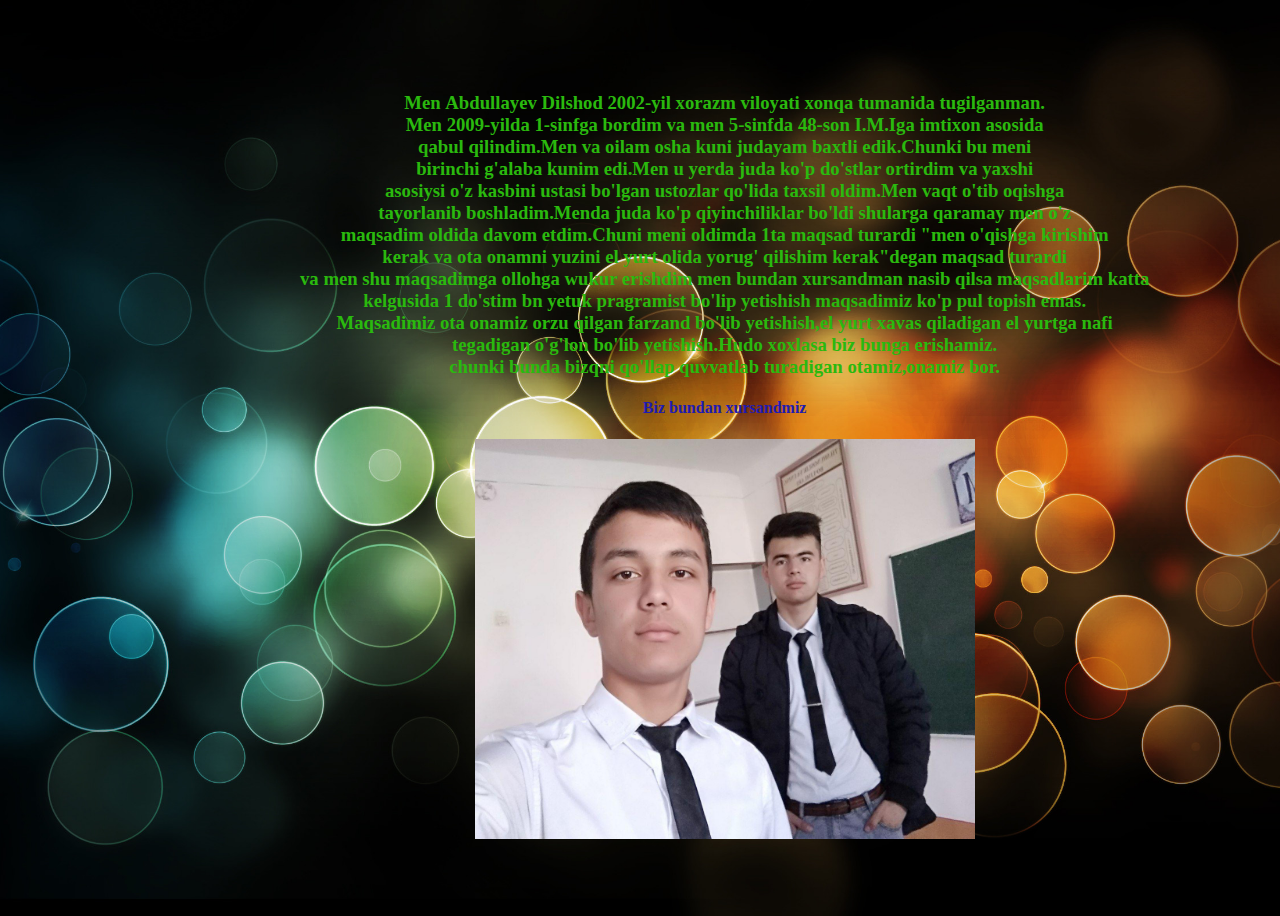
<file: about.html>
<!DOCTYPE html>
<html>
    <head>
        <title>About</title>
        <link rel="stylesheet" href="about.css">
    </head>
    <body>
        
        <div class="grid">
            <div  style="text-align: center;color:rgb(30, 27, 177);">
              <H3>   Men <strong>Abdullayev Dilshod</strong> 2002-yil xorazm viloyati xonqa tumanida tugilganman.<br>
                Men 2009-yilda 1-sinfga bordim va men 5-sinfda 48-son I.M.Iga imtixon asosida<br>
                qabul qilindim.Men va oilam osha kuni judayam baxtli edik.Chunki bu meni <Br>
          birinchi g'alaba kunim edi.Men u yerda juda ko'p do'stlar ortirdim va yaxshi <br>
          asosiysi o'z kasbini ustasi bo'lgan ustozlar qo'lida taxsil oldim.Men vaqt o'tib oqishga <br>
          tayorlanib boshladim.Menda juda ko'p qiyinchiliklar bo'ldi shularga qaramay men o'z <Br>
            maqsadim oldida davom etdim.Chuni meni oldimda 1ta maqsad turardi "men o'qishga kirishim<br>
            kerak va ota onamni yuzini el yurt olida yorug' qilishim kerak"degan maqsad turardi<br>
            va men shu maqsadimga ollohga wukur erishdim men bundan xursandman nasib qilsa maqsadlarim katta<br>
            kelgusida 1 do'stim bn yetuk pragramist bo'lip yetishish maqsadimiz ko'p pul topish emas.<br>
            Maqsadimiz ota onamiz orzu qilgan farzand bo'lib yetishish,el yurt xavas qiladigan el yurtga nafi <Br>
                tegadigan o'g'lon bo'lib yetishish.Hudo xoxlasa biz bunga erishamiz.<br>
                chunki bunda bizqni qo'llap quvvatlab turadigan otamiz,onamiz bor.<br>
                <h4>Biz bundan xursandmiz</h4></H3>
                <img src="./image/asadvs.jpg" width="500px" height="400px" >
            


            </div>
    </body>
</html>
</file>
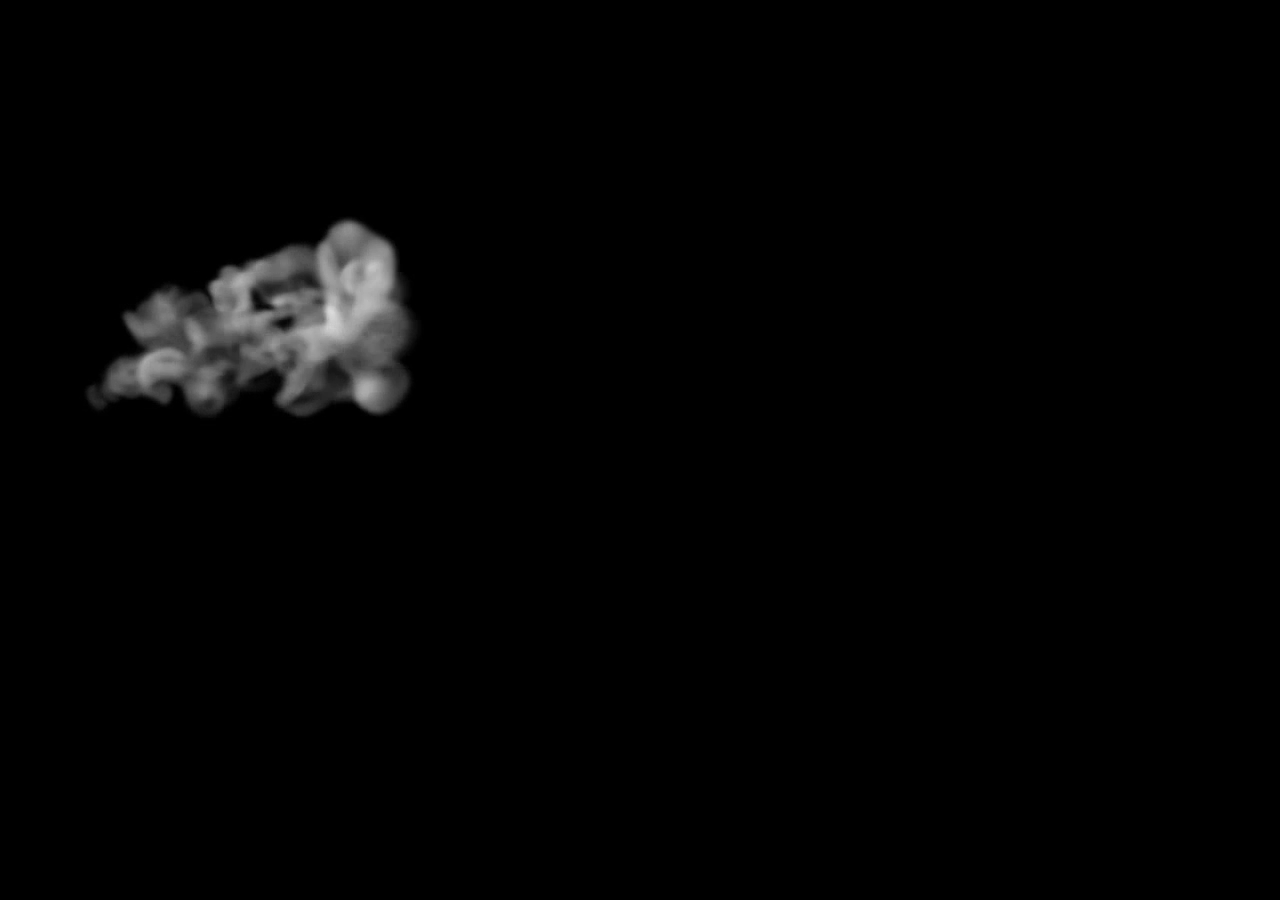
<file: animatsiyax.html>
<!DOCTYPE html>
<html>
    <head>
        <title>Animation</title>
        <link rel="stylesheet" href="animatsiya.css">
    </head>
    <body>
        <section>
            <video src="smoke (1).mp4" autoplay muted></video>
            <h1>
                <span>D</span>
                <span>I</span>
                <span>L</span>
                <span>W</span>
                <span>O</span>
                <span>D</span>
                <span>B</span>
                <span>E</span>
                <span>K</span>
            </h1>
        </section>
    </body>

</html>
</file>
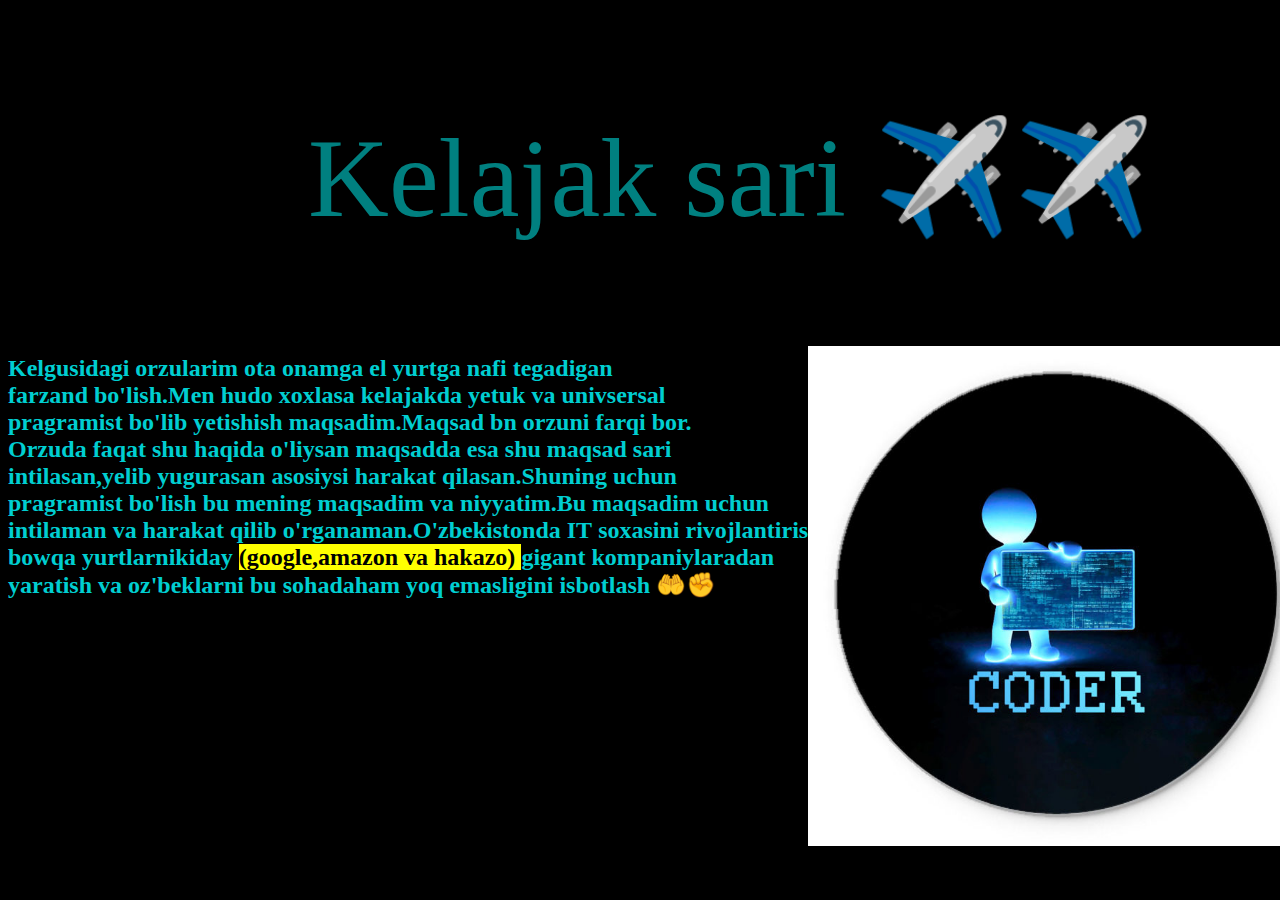
<file: nomer.html>
<!DOCTYPE html>
<html>
    <head>
        <title>
            DD
        </title>
        <link rel="stylesheet" href="nomerim.css">
    </head>
    <body>
        <div>
            <p class="sari" >Kelajak sari ✈️✈️</p>
            <h2 class="hiki" >Kelgusidagi orzularim ota onamga el yurtga nafi tegadigan
                <br>
                 farzand bo'lish.Men hudo xoxlasa kelajakda yetuk va univsersal <br>
                 pragramist bo'lib yetishish maqsadim.Maqsad bn orzuni farqi bor.<BR>
                    Orzuda faqat shu haqida o'liysan maqsadda esa shu maqsad sari <br>
                    intilasan,yelib yugurasan asosiysi harakat qilasan.Shuning uchun <br>
                    pragramist bo'lish bu mening maqsadim va niyyatim.Bu maqsadim uchun <Br>
                    intilaman va harakat qilib o'rganaman.O'zbekistonda <strong>IT</strong> soxasini rivojlantirish va <br>
                 bowqa yurtlarnikiday <mark>(google,amazon va hakazo) </mark>gigant kompaniylaradan <br>

                 yaratish va oz'beklarni bu sohadaham yoq emasligini isbotlash 🤲✊
                 <img class="rasm" src="./image/coder.jpg" height="500px" height="500px">
            
            </h2>
        </div>
       
     
    </body>

</html>
</file>
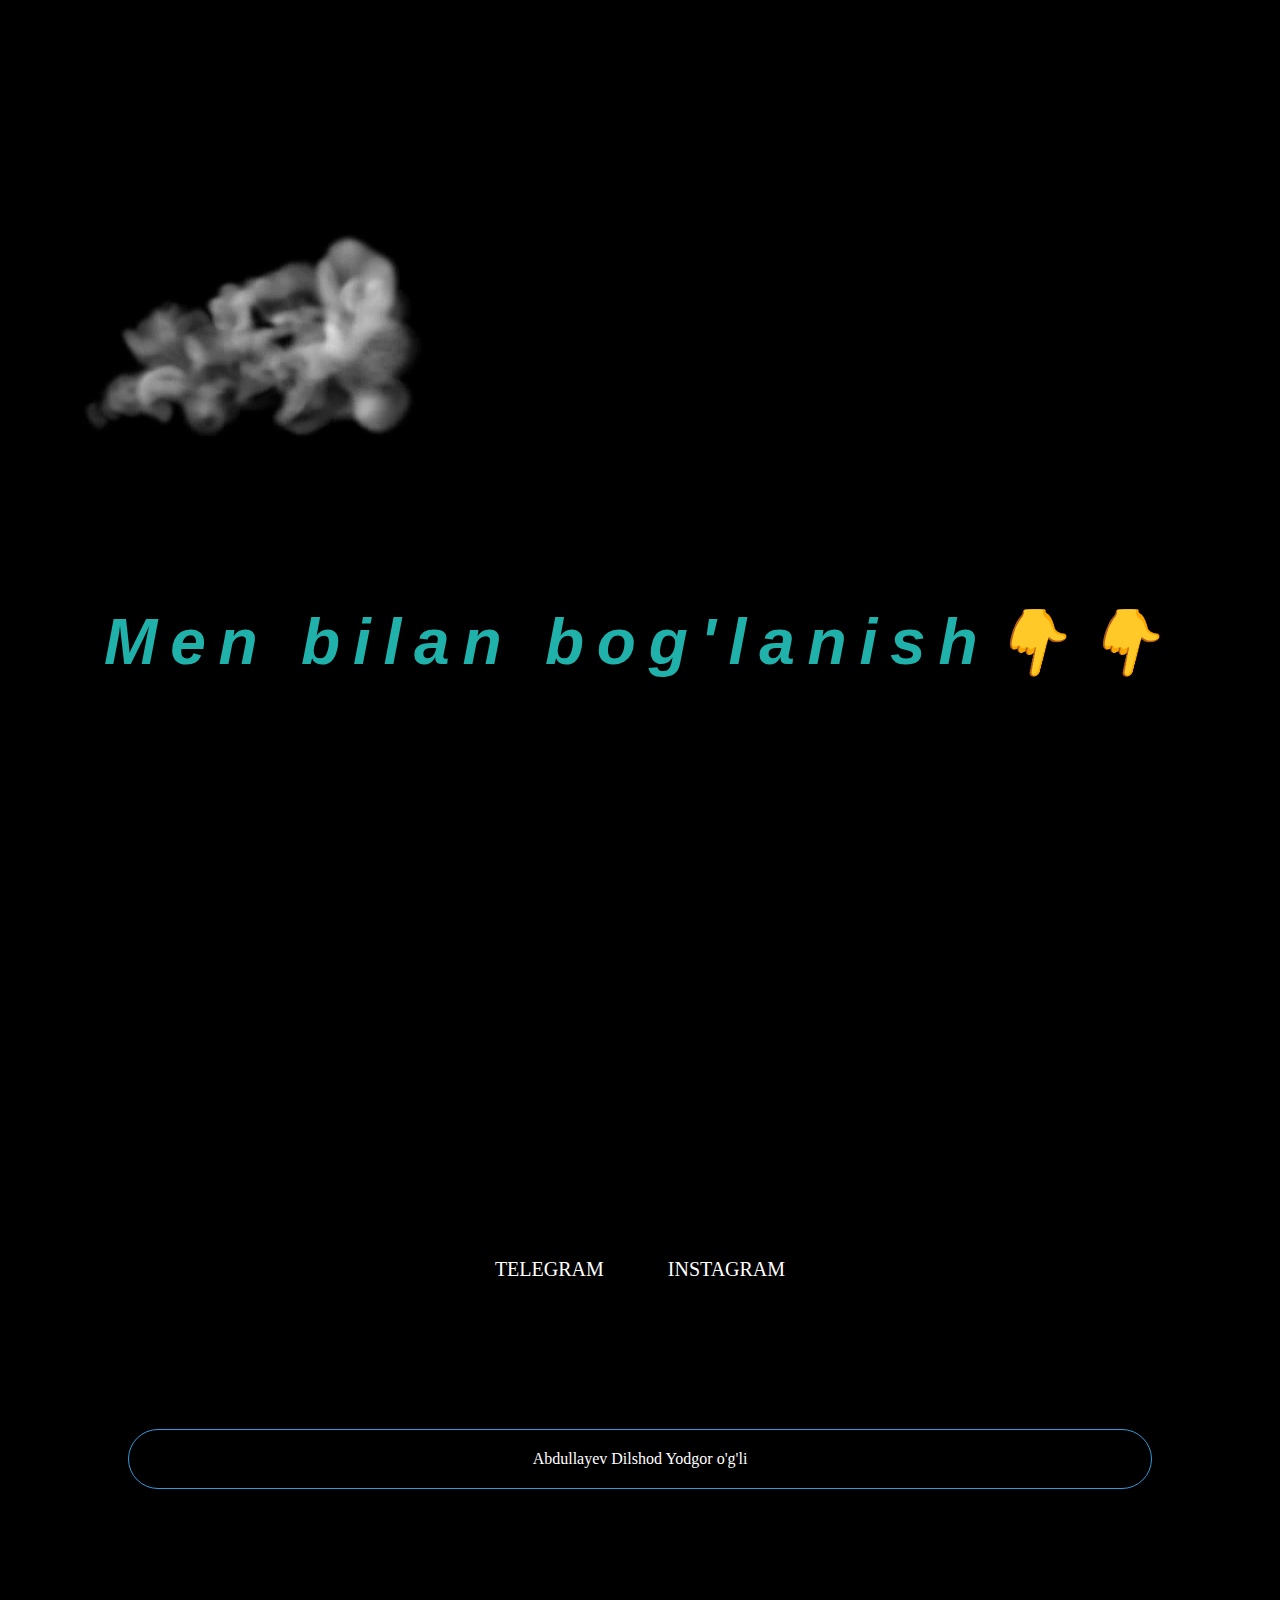
<file: telegram.html>
<!DOCTYPE html>
<html lang="en">
<head>
    <meta charset="UTF-8">
    <meta name="viewport" content="width=device-width, initial-scale=1.0">
    <title>TELEGRAM PROFILE</title>
    <link rel="stylesheet" href="telegram.css">
</head>
<body> 
    <br>
    <section>
        <video src="smoke (1).mp4" autoplay muted></video>
        <h1>
            <span>D</span>
            <span>I</span>
            <span>L</span>
            <span>W</span>
            <span>O</span>
            <span>D</span>
            <span>B</span>
            <span>E</span>
            <span>K</span>
        </h1>
    </section>
    <div class="rasm">
        
    </div >
    <div class="tg">
        <a href="https://t.me/Pro100_Diwka"><button class="btn btn1"> TELEGRAM </button></a>
        <a href="https://www.instagram.com/a.dilshod6636/"><button class="btn btn2">INSTAGRAM</button></a>

    </div>
    <p class="text">Abdullayev Dilshod Yodgor o'g'li</p>
    <h1 class="men">Men bilan bog'lanish👇👇</h1>

</body>
</html>
</file>
<file: about.css>
body{
   
    background-image: url(./image/abrasm.jpg);
    
    background-size: cover;
    background-position: center;
    min-height: 100vh;
    display: flex;
    align-items: center;
    margin-left: 300px;
    
    
}
h3{
    color: rgb(42, 185, 14);
}
</file>
<file: animatsiya.css>
body {
    margin: 0;
    padding: 0;

}
section{
    height: 100vh;
    background-color: #000;

}
h1{
    margin: 0;
    padding: 0;
    position: absolute;
    top: 50%;
    transform: translateY(-50%);
    width: 100%;
    text-align: center;
    color: #ddd;
    font-size: 5em;
    font-family: sans-serif;
    letter-spacing: 0.2em;

    
}
video{
    object-fit: cover;
}
h1 span
{
    opacity: 0;
    display: inline-block;
    animation: animate 1s linear forwards;
}
 
@keyframes animate
{
    0%
    {
        opacity: 0;
        transform: rotateY(90deg);
        filter: blur(10px);
    }
    100%
    {
        opacity: 1;
        transform: rotateY(0deg);
        filter: blur(0px);
    }
}
h1 span:nth-child(1)
{
    animation-delay: 1s;

}
h1 span:nth-child(2)
{
    animation-delay: 2s;

}
h1 span:nth-child(3)
{
    animation-delay: 2.5s;

}
h1 span:nth-child(4)
{
    animation-delay: 3s;

}
h1 span:nth-child(5)
{
    animation-delay: 3.5s;

}
h1 span:nth-child(6)
{
    animation-delay: 4s;

}h1 span:nth-child(7)
{
    animation-delay: 4.5s;

}
h1 span:nth-child(8)
{
    animation-delay: 5s;

}
h1 span:nth-child(9)
{
    animation-delay: 5.5s;

}
</file>
<file: nomerim.css>
body{
    background-color: black;
}
.rasm{
    margin-top: -20%;
    margin-left: 800px;
}
.sari{
    font-size: 7em;
    margin-left: 300px;

}
.hiki{
    color: darkturquoise;
}
    
.sari{
    color-adjust: 50px;
    color: teal;
}
</file>
<file: telegram.css>
body{
    margin: 0px;
    padding: 0px;
    background-color: rgb(0, 0, 0);
}
  section{
      height: 100vh;
      background-color: #000;
  
  }
  h1{
      margin: 0;
      padding: 0;
      position: absolute;
      top: 50%;
      transform: translateY(-50%);
      width: 100%;
      text-align: center;
      color: #ddd;
      font-size: 5em;
      font-family: sans-serif;
      letter-spacing: 0.2em;
  
      
  }
  video{
      object-fit: cover;
  }
  h1 span
  {
      opacity: 0;
      display: inline-block;
      animation: animate 1s linear forwards;
  }
   
  @keyframes animate
  {
      0%
      {
          opacity: 0;
          transform: rotateY(90deg);
          filter: blur(10px);
      }
      100%
      {
          opacity: 1;
          transform: rotateY(0deg);
          filter: blur(0px);
      }
  }
  h1 span:nth-child(1)
  {
      animation-delay: 1s;
  
  }
  h1 span:nth-child(2)
  {
      animation-delay: 2s;
  
  }
  h1 span:nth-child(3)
  {
      animation-delay: 2.5s;
  
  }
  h1 span:nth-child(4)
  {
      animation-delay: 3s;
  
  }
  h1 span:nth-child(5)
  {
      animation-delay: 3.5s;
  
  }
  h1 span:nth-child(6)
  {
      animation-delay: 4s;
  
  }
    h1 span:nth-child(7)
  {
      animation-delay: 4.5s;
  
  }
  h1 span:nth-child(8)
  {
      animation-delay: 5s;
  
  }
  h1 span:nth-child(9)
  {
      animation-delay: 5.5s;
  
  }

.rasm{
    margin-left: 400px;
    margin-top: 250px;
    
}
.tg{
    text-align: center;
    margin-top: 320px;
}
.btn{
    border: navy;
    background: none;
    padding: 10px 20px;
    font-size: 20px;
    font-family: cursive;
    cursor: pointer;
    margin: 10px;
    transition: 0.8s;
    position: relative;
    overflow: hidden;
    border-radius: 50px 50px;
}
.btn1,
.btn2{
    color: #fff;
}
.btn3,
.btn4{
    color: #fff;
}
.btn1:hover,
.btn2:hover{
    color: #fff;
}
.btn3:hover,
.btn4:hover{
    color: aqua;
}
.btn::before{
    content: "";
    position: absolute;
    left: 0;
    width: 100%;
    height: 0%;
    background: aqua;
    z-index: -1;
    transition: 00.8s;
}
.btn1::before,
.btn3::before {
  top: 0;
  border-radius: 0 0 50% 50%;
}

.btn2::before,
.btn4::before {
  bottom: 0;
  border-radius: 50% 50% 0 0;
}

.btn3::before,
.btn4::before {
  height: 180%;
}

.btn1:hover::before,
.btn2:hover::before {
  height: 180%;
}

.btn3:hover::before,
.btn4:hover::before {
  height: 0%;
}

.text {
  color: #fff;
  margin: 10%;
  padding: 20px;
  text-align: center;
  cursor: pointer;
  border: 1px solid #3498db;
  border-radius: 50px 50px;
}

.text:hover {
  color: #3498db;
}

.text:active {
  color: #fff;
  background-color: #3498db;
}
.men{
    font-size: 4em;
    color: lightseagreen;
    font-style: italic;
    margin-top: 15%;
}
</file>
